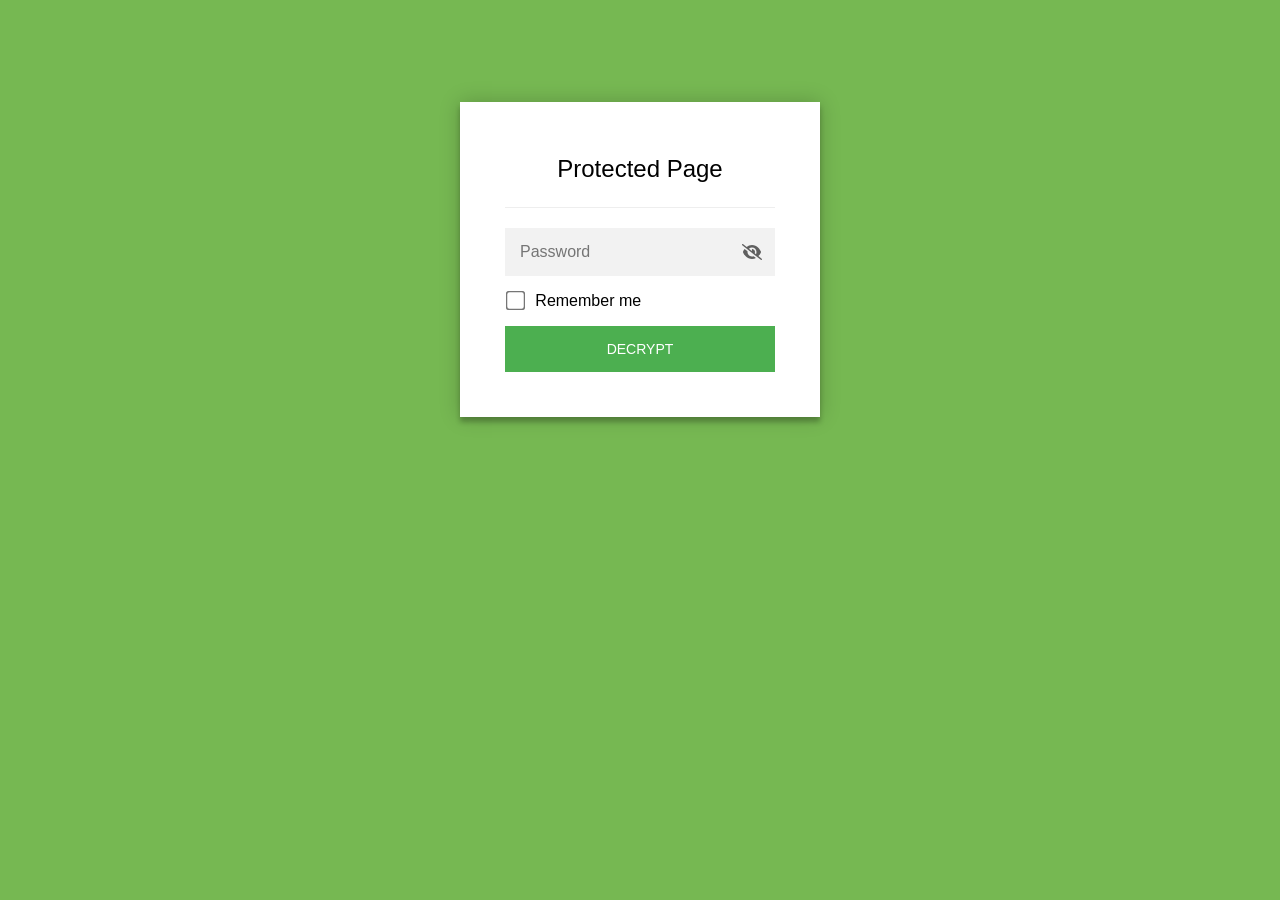
<file: index.html>
<!DOCTYPE html>
<html class="staticrypt-html">
    <head>
        <meta charset="utf-8" />
        <title>Protected Page</title>
        <meta name="viewport" content="width=device-width, initial-scale=1" />

        <!-- do not cache this page -->
        <meta http-equiv="cache-control" content="max-age=0" />
        <meta http-equiv="cache-control" content="no-cache" />
        <meta http-equiv="expires" content="0" />
        <meta http-equiv="expires" content="Tue, 01 Jan 1980 1:00:00 GMT" />
        <meta http-equiv="pragma" content="no-cache" />

        <style>
            .staticrypt-hr {
                margin-top: 20px;
                margin-bottom: 20px;
                border: 0;
                border-top: 1px solid #eee;
            }

            .staticrypt-page {
                width: 360px;
                padding: 8% 0 0;
                margin: auto;
                box-sizing: border-box;
            }

            .staticrypt-form {
                position: relative;
                z-index: 1;
                background: #ffffff;
                max-width: 360px;
                margin: 0 auto 100px;
                padding: 45px;
                text-align: center;
                box-shadow: 0 0 20px 0 rgba(0, 0, 0, 0.2), 0 5px 5px 0 rgba(0, 0, 0, 0.24);
            }

            .staticrypt-form input[type="password"],
            input[type="text"] {
                background: inherit;
                border: 0;
                box-sizing: border-box; /* This ensures padding is included in the total width */
                font-size: 14px;
                outline: 0;
                padding: 15px 30px 15px 15px; /* Adjust the padding to ensure there is space for the icon */
                width: 100%;
            }

            .staticrypt-password-container {
                position: relative;
                outline: 0;
                background: #f2f2f2;
                width: 100%;
                border: 0;
                margin: 0 0 15px;
                box-sizing: border-box;
            }

            .staticrypt-toggle-password-visibility {
                cursor: pointer;
                height: 20px;
                opacity: 60%;
                padding: 13px;
                position: absolute;
                right: 0;
                top: 50%;
                transform: translateY(-50%);
                width: 20px;
            }

            .staticrypt-form .staticrypt-decrypt-button {
                text-transform: uppercase;
                outline: 0;
                background: #4CAF50;
                width: 100%;
                border: 0;
                padding: 15px;
                color: #ffffff;
                font-size: 14px;
                cursor: pointer;
            }

            .staticrypt-form .staticrypt-decrypt-button:hover,
            .staticrypt-form .staticrypt-decrypt-button:active,
            .staticrypt-form .staticrypt-decrypt-button:focus {
                background: #4CAF50;
                filter: brightness(92%);
            }

            .staticrypt-html {
                height: 100%;
            }

            .staticrypt-body {
                height: 100%;
                margin: 0;
            }

            .staticrypt-content {
                height: 100%;
                margin-bottom: 1em;
                background: #76B852;
                font-family: "Arial", sans-serif;
                -webkit-font-smoothing: antialiased;
                -moz-osx-font-smoothing: grayscale;
            }

            .staticrypt-instructions {
                margin-top: -1em;
                margin-bottom: 1em;
            }

            .staticrypt-title {
                font-size: 1.5em;
            }

            label.staticrypt-remember {
                display: flex;
                align-items: center;
                margin-bottom: 1em;
            }

            .staticrypt-remember input[type="checkbox"] {
                transform: scale(1.5);
                margin-right: 1em;
            }

            .hidden {
                display: none !important;
            }

            .staticrypt-spinner-container {
                height: 100%;
                display: flex;
                align-items: center;
                justify-content: center;
            }

            .staticrypt-spinner {
                display: inline-block;
                width: 2rem;
                height: 2rem;
                vertical-align: text-bottom;
                border: 0.25em solid gray;
                border-right-color: transparent;
                border-radius: 50%;
                -webkit-animation: spinner-border 0.75s linear infinite;
                animation: spinner-border 0.75s linear infinite;
                animation-duration: 0.75s;
                animation-timing-function: linear;
                animation-delay: 0s;
                animation-iteration-count: infinite;
                animation-direction: normal;
                animation-fill-mode: none;
                animation-play-state: running;
                animation-name: spinner-border;
            }

            @keyframes spinner-border {
                100% {
                    transform: rotate(360deg);
                }
            }

            @media screen and (-webkit-min-device-pixel-ratio: 0) {
                .staticrypt-form input[type="password"],
                input[type="text"] {
                    font-size: 16px;
                }
            }
        </style>
    </head>

    <body class="staticrypt-body">
        <div id="staticrypt_loading" class="staticrypt-spinner-container">
            <div class="staticrypt-spinner"></div>
        </div>

        <div id="staticrypt_content" class="staticrypt-content hidden">
            <div class="staticrypt-page">
                <div class="staticrypt-form">
                    <div class="staticrypt-instructions">
                        <p class="staticrypt-title">Protected Page</p>
                        <p></p>
                    </div>

                    <hr class="staticrypt-hr" />

                    <form id="staticrypt-form" action="#" method="post">
                        <div class="staticrypt-password-container">
                            <input
                                id="staticrypt-password"
                                type="password"
                                name="password"
                                placeholder="Password"
                                autofocus
                            />

                            <img
                                class="staticrypt-toggle-password-visibility"
                                alt="template_toggle_show"
                                title="template_toggle_show"
                                src="[data-uri]"
                            />
                        </div>

                        <label id="staticrypt-remember-label" class="staticrypt-remember hidden">
                            <input id="staticrypt-remember" type="checkbox" name="remember" />
                            Remember me
                        </label>

                        <input type="submit" class="staticrypt-decrypt-button" value="DECRYPT" />
                    </form>
                </div>
            </div>
        </div>

        <script>
            // these variables will be filled when generating the file - the template format is 'variable_name'
            const staticryptInitiator = 
            ((function(){
  const exports = {};
  const cryptoEngine = ((function(){
  const exports = {};
  const { subtle } = crypto;

const IV_BITS = 16 * 8;
const HEX_BITS = 4;
const ENCRYPTION_ALGO = "AES-CBC";

/**
 * Translates between utf8 encoded hexadecimal strings
 * and Uint8Array bytes.
 */
const HexEncoder = {
    /**
     * hex string -> bytes
     * @param {string} hexString
     * @returns {Uint8Array}
     */
    parse: function (hexString) {
        if (hexString.length % 2 !== 0) throw "Invalid hexString";
        const arrayBuffer = new Uint8Array(hexString.length / 2);

        for (let i = 0; i < hexString.length; i += 2) {
            const byteValue = parseInt(hexString.substring(i, i + 2), 16);
            if (isNaN(byteValue)) {
                throw "Invalid hexString";
            }
            arrayBuffer[i / 2] = byteValue;
        }
        return arrayBuffer;
    },

    /**
     * bytes -> hex string
     * @param {Uint8Array} bytes
     * @returns {string}
     */
    stringify: function (bytes) {
        const hexBytes = [];

        for (let i = 0; i < bytes.length; ++i) {
            let byteString = bytes[i].toString(16);
            if (byteString.length < 2) {
                byteString = "0" + byteString;
            }
            hexBytes.push(byteString);
        }
        return hexBytes.join("");
    },
};

/**
 * Translates between utf8 strings and Uint8Array bytes.
 */
const UTF8Encoder = {
    parse: function (str) {
        return new TextEncoder().encode(str);
    },

    stringify: function (bytes) {
        return new TextDecoder().decode(bytes);
    },
};

/**
 * Salt and encrypt a msg with a password.
 */
async function encrypt(msg, hashedPassword) {
    // Must be 16 bytes, unpredictable, and preferably cryptographically random. However, it need not be secret.
    // https://developer.mozilla.org/en-US/docs/Web/API/SubtleCrypto/encrypt#parameters
    const iv = crypto.getRandomValues(new Uint8Array(IV_BITS / 8));

    const key = await subtle.importKey("raw", HexEncoder.parse(hashedPassword), ENCRYPTION_ALGO, false, ["encrypt"]);

    const encrypted = await subtle.encrypt(
        {
            name: ENCRYPTION_ALGO,
            iv: iv,
        },
        key,
        UTF8Encoder.parse(msg)
    );

    // iv will be 32 hex characters, we prepend it to the ciphertext for use in decryption
    return HexEncoder.stringify(iv) + HexEncoder.stringify(new Uint8Array(encrypted));
}
exports.encrypt = encrypt;

/**
 * Decrypt a salted msg using a password.
 *
 * @param {string} encryptedMsg
 * @param {string} hashedPassword
 * @returns {Promise<string>}
 */
async function decrypt(encryptedMsg, hashedPassword) {
    const ivLength = IV_BITS / HEX_BITS;
    const iv = HexEncoder.parse(encryptedMsg.substring(0, ivLength));
    const encrypted = encryptedMsg.substring(ivLength);

    const key = await subtle.importKey("raw", HexEncoder.parse(hashedPassword), ENCRYPTION_ALGO, false, ["decrypt"]);

    const outBuffer = await subtle.decrypt(
        {
            name: ENCRYPTION_ALGO,
            iv: iv,
        },
        key,
        HexEncoder.parse(encrypted)
    );

    return UTF8Encoder.stringify(new Uint8Array(outBuffer));
}
exports.decrypt = decrypt;

/**
 * Salt and hash the password so it can be stored in localStorage without opening a password reuse vulnerability.
 *
 * @param {string} password
 * @param {string} salt
 * @returns {Promise<string>}
 */
async function hashPassword(password, salt) {
    // we hash the password in multiple steps, each adding more iterations. This is because we used to allow less
    // iterations, so for backward compatibility reasons, we need to support going from that to more iterations.
    let hashedPassword = await hashLegacyRound(password, salt);

    hashedPassword = await hashSecondRound(hashedPassword, salt);

    return hashThirdRound(hashedPassword, salt);
}
exports.hashPassword = hashPassword;

/**
 * This hashes the password with 1k iterations. This is a low number, we need this function to support backwards
 * compatibility.
 *
 * @param {string} password
 * @param {string} salt
 * @returns {Promise<string>}
 */
function hashLegacyRound(password, salt) {
    return pbkdf2(password, salt, 1000, "SHA-1");
}
exports.hashLegacyRound = hashLegacyRound;

/**
 * Add a second round of iterations. This is because we used to use 1k, so for backwards compatibility with
 * remember-me/autodecrypt links, we need to support going from that to more iterations.
 *
 * @param hashedPassword
 * @param salt
 * @returns {Promise<string>}
 */
function hashSecondRound(hashedPassword, salt) {
    return pbkdf2(hashedPassword, salt, 14000, "SHA-256");
}
exports.hashSecondRound = hashSecondRound;

/**
 * Add a third round of iterations to bring total number to 600k. This is because we used to use 1k, then 15k, so for
 * backwards compatibility with remember-me/autodecrypt links, we need to support going from that to more iterations.
 *
 * @param hashedPassword
 * @param salt
 * @returns {Promise<string>}
 */
function hashThirdRound(hashedPassword, salt) {
    return pbkdf2(hashedPassword, salt, 585000, "SHA-256");
}
exports.hashThirdRound = hashThirdRound;

/**
 * Salt and hash the password so it can be stored in localStorage without opening a password reuse vulnerability.
 *
 * @param {string} password
 * @param {string} salt
 * @param {int} iterations
 * @param {string} hashAlgorithm
 * @returns {Promise<string>}
 */
async function pbkdf2(password, salt, iterations, hashAlgorithm) {
    const key = await subtle.importKey("raw", UTF8Encoder.parse(password), "PBKDF2", false, ["deriveBits"]);

    const keyBytes = await subtle.deriveBits(
        {
            name: "PBKDF2",
            hash: hashAlgorithm,
            iterations,
            salt: UTF8Encoder.parse(salt),
        },
        key,
        256
    );

    return HexEncoder.stringify(new Uint8Array(keyBytes));
}

function generateRandomSalt() {
    const bytes = crypto.getRandomValues(new Uint8Array(128 / 8));

    return HexEncoder.stringify(new Uint8Array(bytes));
}
exports.generateRandomSalt = generateRandomSalt;

async function signMessage(hashedPassword, message) {
    const key = await subtle.importKey(
        "raw",
        HexEncoder.parse(hashedPassword),
        {
            name: "HMAC",
            hash: "SHA-256",
        },
        false,
        ["sign"]
    );
    const signature = await subtle.sign("HMAC", key, UTF8Encoder.parse(message));

    return HexEncoder.stringify(new Uint8Array(signature));
}
exports.signMessage = signMessage;

function getRandomAlphanum() {
    const possibleCharacters = "abcdefghijklmnopqrstuvwxyzABCDEFGHIJKLMNOPQRSTUVWXYZ0123456789";

    let byteArray;
    let parsedInt;

    // Keep generating new random bytes until we get a value that falls
    // within a range that can be evenly divided by possibleCharacters.length
    do {
        byteArray = crypto.getRandomValues(new Uint8Array(1));
        // extract the lowest byte to get an int from 0 to 255 (probably unnecessary, since we're only generating 1 byte)
        parsedInt = byteArray[0] & 0xff;
    } while (parsedInt >= 256 - (256 % possibleCharacters.length));

    // Take the modulo of the parsed integer to get a random number between 0 and totalLength - 1
    const randomIndex = parsedInt % possibleCharacters.length;

    return possibleCharacters[randomIndex];
}

/**
 * Generate a random string of a given length.
 *
 * @param {int} length
 * @returns {string}
 */
function generateRandomString(length) {
    let randomString = "";

    for (let i = 0; i < length; i++) {
        randomString += getRandomAlphanum();
    }

    return randomString;
}
exports.generateRandomString = generateRandomString;

  return exports;
})());
const codec = ((function(){
  const exports = {};
  /**
 * Initialize the codec with the provided cryptoEngine - this return functions to encode and decode messages.
 *
 * @param cryptoEngine - the engine to use for encryption / decryption
 */
function init(cryptoEngine) {
    const exports = {};

    /**
     * Top-level function for encoding a message.
     * Includes password hashing, encryption, and signing.
     *
     * @param {string} msg
     * @param {string} password
     * @param {string} salt
     *
     * @returns {string} The encoded text
     */
    async function encode(msg, password, salt) {
        const hashedPassword = await cryptoEngine.hashPassword(password, salt);

        const encrypted = await cryptoEngine.encrypt(msg, hashedPassword);

        // we use the hashed password in the HMAC because this is effectively what will be used a password (so we can store
        // it in localStorage safely, we don't use the clear text password)
        const hmac = await cryptoEngine.signMessage(hashedPassword, encrypted);

        return hmac + encrypted;
    }
    exports.encode = encode;

    /**
     * Encode using a password that has already been hashed. This is useful to encode multiple messages in a row, that way
     * we don't need to hash the password multiple times.
     *
     * @param {string} msg
     * @param {string} hashedPassword
     *
     * @returns {string} The encoded text
     */
    async function encodeWithHashedPassword(msg, hashedPassword) {
        const encrypted = await cryptoEngine.encrypt(msg, hashedPassword);

        // we use the hashed password in the HMAC because this is effectively what will be used a password (so we can store
        // it in localStorage safely, we don't use the clear text password)
        const hmac = await cryptoEngine.signMessage(hashedPassword, encrypted);

        return hmac + encrypted;
    }
    exports.encodeWithHashedPassword = encodeWithHashedPassword;

    /**
     * Top-level function for decoding a message.
     * Includes signature check and decryption.
     *
     * @param {string} signedMsg
     * @param {string} hashedPassword
     * @param {string} salt
     * @param {int} backwardCompatibleAttempt
     * @param {string} originalPassword
     *
     * @returns {Object} {success: true, decoded: string} | {success: false, message: string}
     */
    async function decode(signedMsg, hashedPassword, salt, backwardCompatibleAttempt = 0, originalPassword = "") {
        const encryptedHMAC = signedMsg.substring(0, 64);
        const encryptedMsg = signedMsg.substring(64);
        const decryptedHMAC = await cryptoEngine.signMessage(hashedPassword, encryptedMsg);

        if (decryptedHMAC !== encryptedHMAC) {
            // we have been raising the number of iterations in the hashing algorithm multiple times, so to support the old
            // remember-me/autodecrypt links we need to try bringing the old hashes up to speed.
            originalPassword = originalPassword || hashedPassword;
            if (backwardCompatibleAttempt === 0) {
                const updatedHashedPassword = await cryptoEngine.hashThirdRound(originalPassword, salt);

                return decode(signedMsg, updatedHashedPassword, salt, backwardCompatibleAttempt + 1, originalPassword);
            }
            if (backwardCompatibleAttempt === 1) {
                let updatedHashedPassword = await cryptoEngine.hashSecondRound(originalPassword, salt);
                updatedHashedPassword = await cryptoEngine.hashThirdRound(updatedHashedPassword, salt);

                return decode(signedMsg, updatedHashedPassword, salt, backwardCompatibleAttempt + 1, originalPassword);
            }

            return { success: false, message: "Signature mismatch" };
        }

        return {
            success: true,
            decoded: await cryptoEngine.decrypt(encryptedMsg, hashedPassword),
        };
    }
    exports.decode = decode;

    return exports;
}
exports.init = init;

  return exports;
})());
const decode = codec.init(cryptoEngine).decode;

/**
 * Initialize the staticrypt module, that exposes functions callbable by the password_template.
 *
 * @param {{
 *  staticryptEncryptedMsgUniqueVariableName: string,
 *  isRememberEnabled: boolean,
 *  rememberDurationInDays: number,
 *  staticryptSaltUniqueVariableName: string,
 * }} staticryptConfig - object of data that is stored on the password_template at encryption time.
 *
 * @param {{
 *  rememberExpirationKey: string,
 *  rememberPassphraseKey: string,
 *  replaceHtmlCallback: function,
 *  clearLocalStorageCallback: function,
 * }} templateConfig - object of data that can be configured by a custom password_template.
 */
function init(staticryptConfig, templateConfig) {
    const exports = {};

    /**
     * Decrypt our encrypted page, replace the whole HTML.
     *
     * @param {string} hashedPassword
     * @returns {Promise<boolean>}
     */
    async function decryptAndReplaceHtml(hashedPassword) {
        const { staticryptEncryptedMsgUniqueVariableName, staticryptSaltUniqueVariableName } = staticryptConfig;
        const { replaceHtmlCallback } = templateConfig;

        const result = await decode(
            staticryptEncryptedMsgUniqueVariableName,
            hashedPassword,
            staticryptSaltUniqueVariableName
        );
        if (!result.success) {
            return false;
        }
        const plainHTML = result.decoded;

        // if the user configured a callback call it, otherwise just replace the whole HTML
        if (typeof replaceHtmlCallback === "function") {
            replaceHtmlCallback(plainHTML);
        } else {
            document.write(plainHTML);
            document.close();
        }

        return true;
    }

    /**
     * Attempt to decrypt the page and replace the whole HTML.
     *
     * @param {string} password
     * @param {boolean} isRememberChecked
     *
     * @returns {Promise<{isSuccessful: boolean, hashedPassword?: string}>} - we return an object, so that if we want to
     *   expose more information in the future we can do it without breaking the password_template
     */
    async function handleDecryptionOfPage(password, isRememberChecked) {
        const { staticryptSaltUniqueVariableName } = staticryptConfig;

        // decrypt and replace the whole page
        const hashedPassword = await cryptoEngine.hashPassword(password, staticryptSaltUniqueVariableName);
        return handleDecryptionOfPageFromHash(hashedPassword, isRememberChecked);
    }
    exports.handleDecryptionOfPage = handleDecryptionOfPage;

    async function handleDecryptionOfPageFromHash(hashedPassword, isRememberChecked) {
        const { isRememberEnabled, rememberDurationInDays } = staticryptConfig;
        const { rememberExpirationKey, rememberPassphraseKey } = templateConfig;

        const isDecryptionSuccessful = await decryptAndReplaceHtml(hashedPassword);

        if (!isDecryptionSuccessful) {
            return {
                isSuccessful: false,
                hashedPassword,
            };
        }

        // remember the hashedPassword and set its expiration if necessary
        if (isRememberEnabled && isRememberChecked) {
            window.localStorage.setItem(rememberPassphraseKey, hashedPassword);

            // set the expiration if the duration isn't 0 (meaning no expiration)
            if (rememberDurationInDays > 0) {
                window.localStorage.setItem(
                    rememberExpirationKey,
                    (new Date().getTime() + rememberDurationInDays * 24 * 60 * 60 * 1000).toString()
                );
            }
        }

        return {
            isSuccessful: true,
            hashedPassword,
        };
    }
    exports.handleDecryptionOfPageFromHash = handleDecryptionOfPageFromHash;

    /**
     * Clear localstorage from staticrypt related values
     */
    function clearLocalStorage() {
        const { clearLocalStorageCallback, rememberExpirationKey, rememberPassphraseKey } = templateConfig;

        if (typeof clearLocalStorageCallback === "function") {
            clearLocalStorageCallback();
        } else {
            localStorage.removeItem(rememberPassphraseKey);
            localStorage.removeItem(rememberExpirationKey);
        }
    }

    async function handleDecryptOnLoad() {
        let isSuccessful = await decryptOnLoadFromUrl();

        if (!isSuccessful) {
            isSuccessful = await decryptOnLoadFromRememberMe();
        }

        return { isSuccessful };
    }
    exports.handleDecryptOnLoad = handleDecryptOnLoad;

    /**
     * Clear storage if we are logging out
     *
     * @returns {boolean} - whether we logged out
     */
    function logoutIfNeeded() {
        const logoutKey = "staticrypt_logout";

        // handle logout through query param
        const queryParams = new URLSearchParams(window.location.search);
        if (queryParams.has(logoutKey)) {
            clearLocalStorage();
            return true;
        }

        // handle logout through URL fragment
        const hash = window.location.hash.substring(1);
        if (hash.includes(logoutKey)) {
            clearLocalStorage();
            return true;
        }

        return false;
    }

    /**
     * To be called on load: check if we want to try to decrypt and replace the HTML with the decrypted content, and
     * try to do it if needed.
     *
     * @returns {Promise<boolean>} true if we derypted and replaced the whole page, false otherwise
     */
    async function decryptOnLoadFromRememberMe() {
        const { rememberDurationInDays } = staticryptConfig;
        const { rememberExpirationKey, rememberPassphraseKey } = templateConfig;

        // if we are login out, terminate
        if (logoutIfNeeded()) {
            return false;
        }

        // if there is expiration configured, check if we're not beyond the expiration
        if (rememberDurationInDays && rememberDurationInDays > 0) {
            const expiration = localStorage.getItem(rememberExpirationKey),
                isExpired = expiration && new Date().getTime() > parseInt(expiration);

            if (isExpired) {
                clearLocalStorage();
                return false;
            }
        }

        const hashedPassword = localStorage.getItem(rememberPassphraseKey);

        if (hashedPassword) {
            // try to decrypt
            const isDecryptionSuccessful = await decryptAndReplaceHtml(hashedPassword);

            // if the decryption is unsuccessful the password might be wrong - silently clear the saved data and let
            // the user fill the password form again
            if (!isDecryptionSuccessful) {
                clearLocalStorage();
                return false;
            }

            return true;
        }

        return false;
    }

    async function decryptOnLoadFromUrl() {
        const passwordKey = "staticrypt_pwd";
        const rememberMeKey = "remember_me";

        // try to get the password from the query param (for backward compatibility - we now want to avoid this method,
        // since it sends the hashed password to the server which isn't needed)
        const queryParams = new URLSearchParams(window.location.search);
        const hashedPasswordQuery = queryParams.get(passwordKey);
        const rememberMeQuery = queryParams.get(rememberMeKey);

        const urlFragment = window.location.hash.substring(1);
        // get the password from the url fragment
        const hashedPasswordRegexMatch = urlFragment.match(new RegExp(passwordKey + "=([^&]*)"));
        const hashedPasswordFragment = hashedPasswordRegexMatch ? hashedPasswordRegexMatch[1] : null;
        const rememberMeFragment = urlFragment.includes(rememberMeKey);

        const hashedPassword = hashedPasswordFragment || hashedPasswordQuery;
        const rememberMe = rememberMeFragment || rememberMeQuery;

        if (hashedPassword) {
            return handleDecryptionOfPageFromHash(hashedPassword, rememberMe);
        }

        return false;
    }

    return exports;
}
exports.init = init;

  return exports;
})());
        ;
            const templateError = "template_error",
                templateToggleAltShow = "template_toggle_show",
                templateToggleAltHide = "template_toggle_hide",
                isRememberEnabled = true,
                staticryptConfig = {"staticryptEncryptedMsgUniqueVariableName":"[base64]","isRememberEnabled":true,"rememberDurationInDays":0,"staticryptSaltUniqueVariableName":"52545728965a3290b0bb2161ca4691ac"};

            // you can edit these values to customize some of the behavior of StatiCrypt
            const templateConfig = {
                rememberExpirationKey: "staticrypt_expiration",
                rememberPassphraseKey: "staticrypt_passphrase",
                replaceHtmlCallback: null,
                clearLocalStorageCallback: null,
            };

            // init the staticrypt engine
            const staticrypt = staticryptInitiator.init(staticryptConfig, templateConfig);

            // try to automatically decrypt on load if there is a saved password
            window.onload = async function () {
                const { isSuccessful } = await staticrypt.handleDecryptOnLoad();

                // if we didn't decrypt anything on load, show the password prompt. Otherwise the content has already been
                // replaced, no need to do anything
                if (!isSuccessful) {
                    // hide loading screen
                    document.getElementById("staticrypt_loading").classList.add("hidden");
                    document.getElementById("staticrypt_content").classList.remove("hidden");
                    document.getElementById("staticrypt-password").focus();

                    // show the remember me checkbox
                    if (isRememberEnabled) {
                        document.getElementById("staticrypt-remember-label").classList.remove("hidden");
                    }
                }
            };

            // toggle password visibility
            const toggleIcon = document.querySelector(".staticrypt-toggle-password-visibility");
            // these two icons are coming from FontAwesome
            const imgSrcEyeClosed =
                "[data-uri]";
            const imgSrcEyeOpened =
                "[data-uri]";
            toggleIcon.addEventListener("click", function () {
                const passwordInput = document.getElementById("staticrypt-password");
                if (passwordInput.type === "password") {
                    passwordInput.type = "text";
                    toggleIcon.src = imgSrcEyeOpened;
                    toggleIcon.alt = templateToggleAltHide;
                    toggleIcon.title = templateToggleAltHide;
                } else {
                    passwordInput.type = "password";
                    toggleIcon.src = imgSrcEyeClosed;
                    toggleIcon.alt = templateToggleAltShow;
                    toggleIcon.title = templateToggleAltShow;
                }
            });

            // handle password form submission
            document.getElementById("staticrypt-form").addEventListener("submit", async function (e) {
                e.preventDefault();

                const password = document.getElementById("staticrypt-password").value,
                    isRememberChecked = document.getElementById("staticrypt-remember").checked;

                const { isSuccessful } = await staticrypt.handleDecryptionOfPage(password, isRememberChecked);

                if (!isSuccessful) {
                    alert(templateError);
                }
            });
        </script>
    </body>
</html>
</file>
